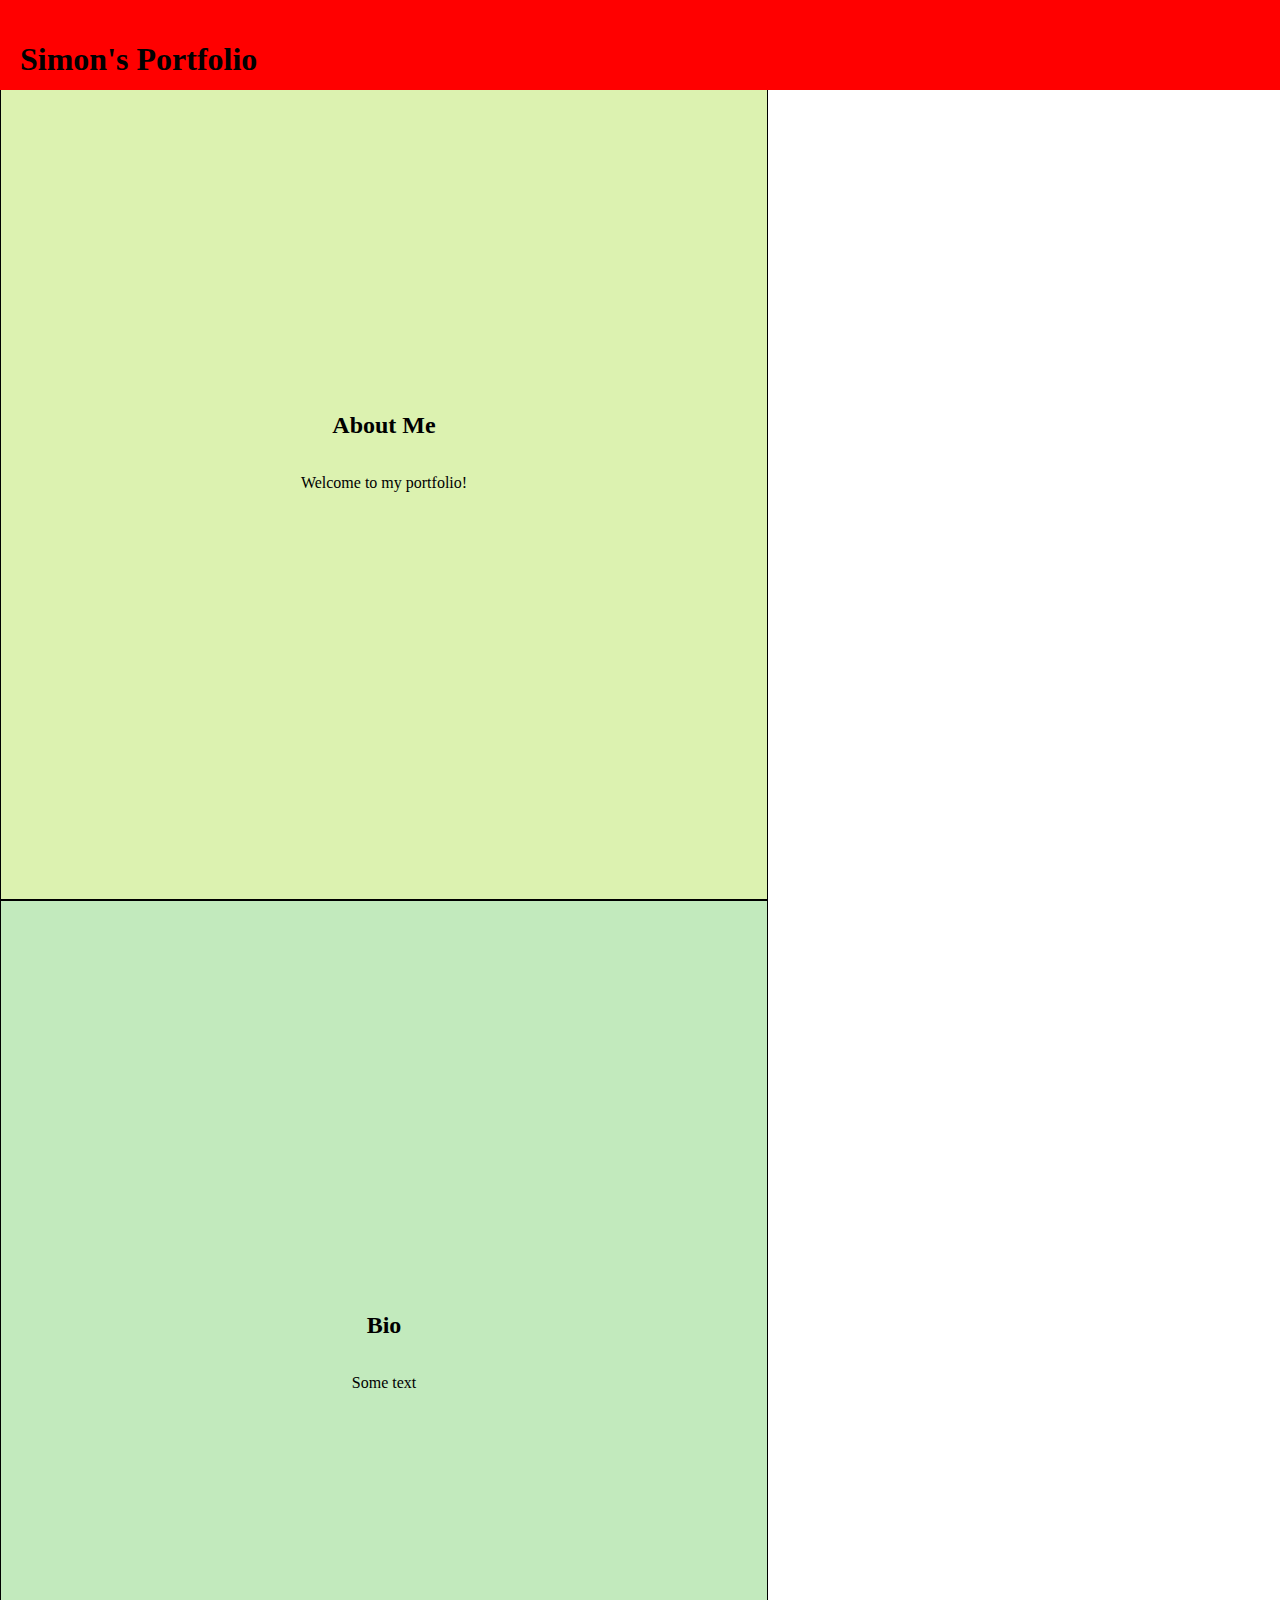
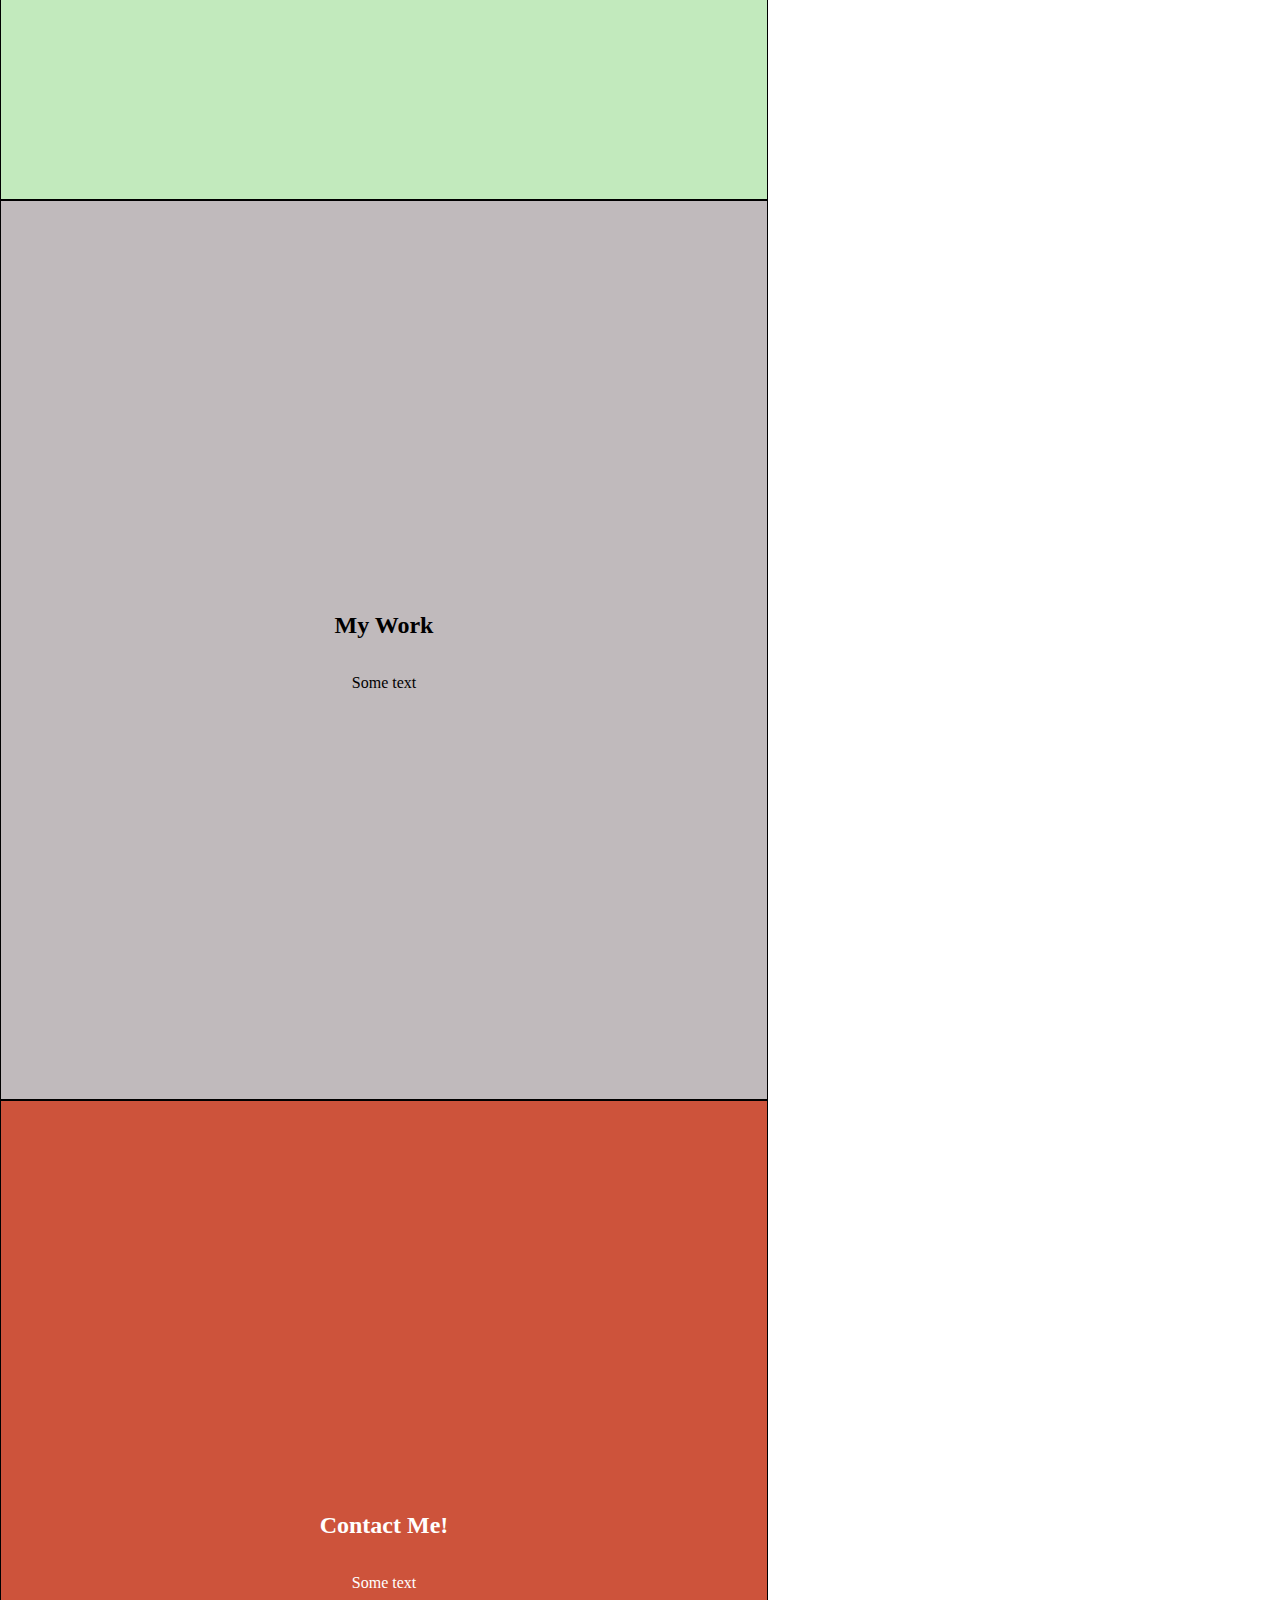
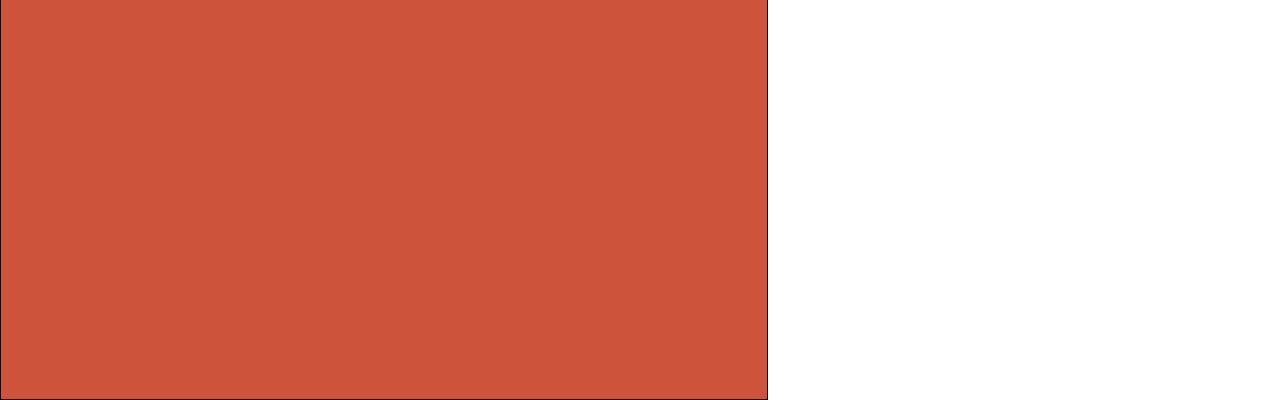
<file: lecture03/03-flexbox/index.html>
<!DOCTYPE html>
<html lang="en" >
<head>
    <meta charset="UTF-8">
    <title>Flexbox Exercise</title>
    <meta name="viewport" content="width=device-width, initial-scale=1.0">
    <link rel="stylesheet" href="style.css">
</head>
<body>
    <main>
        <aside>
            <h1>Simon's Portfolio</p>
        </aside>
        <section id="home">
            <h2>About Me</h2>
            <p>Welcome to my portfolio!</p>
        </section>
        <section id="bio">
            <h2>Bio</h2>
            <p>Some text</p>
        </section>
        <section id="portfolio">
            <h2>My Work</h2>
            <p>Some text</p>
        </section>
        <section id="contact">
            <h2>Contact Me!</h2>
            <p>Some text</p>
        </section>
    </main>
  
</body>
</html>
</file>
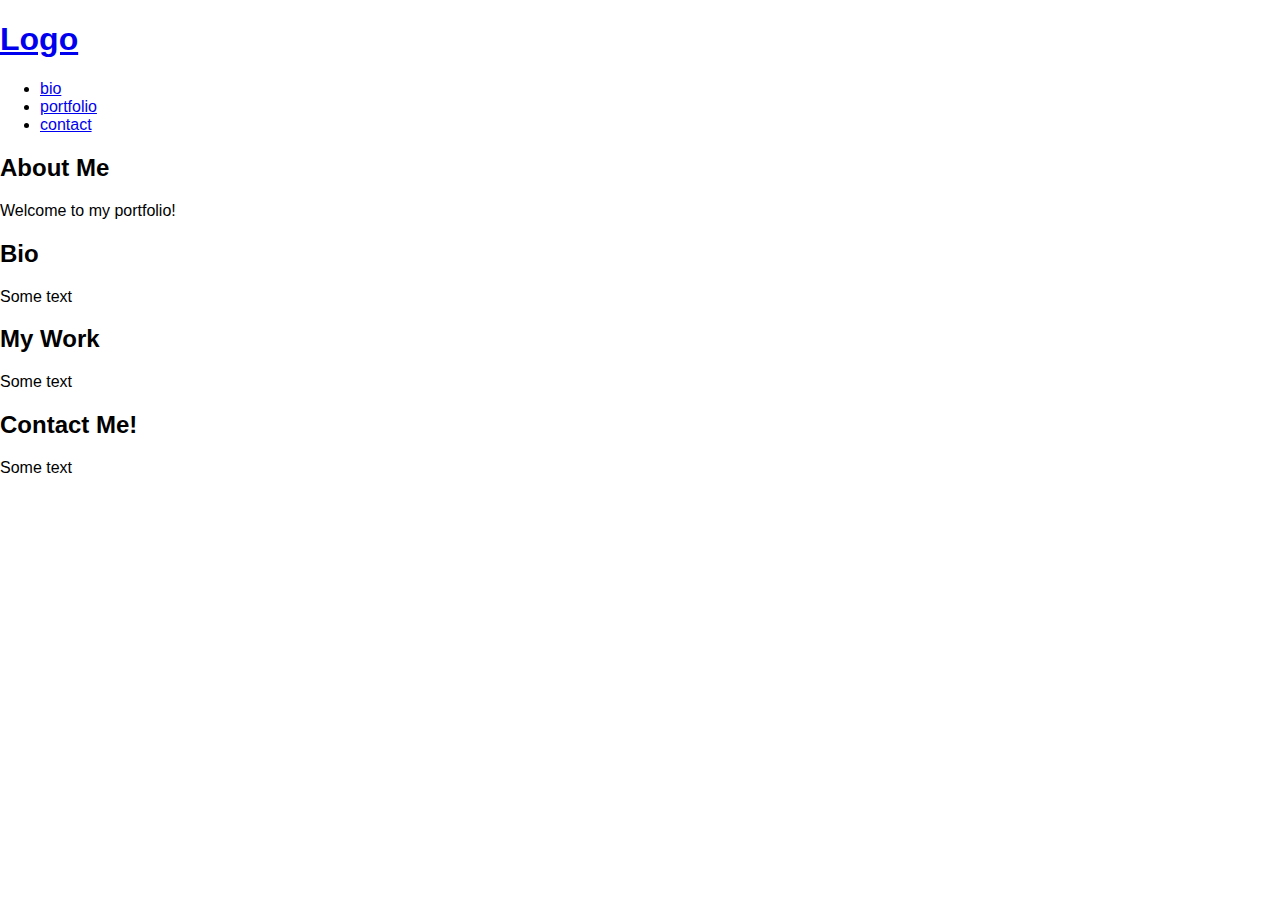
<file: lecture03/06-flexbox-with-navigation/index.html>
<!DOCTYPE html>
<html lang="en" >
<head>
    <meta charset="UTF-8">
    <title>Flexbox Exercise</title>
    <meta name="viewport" content="width=device-width, initial-scale=1.0">
    <link rel="stylesheet" href="https://cdnjs.cloudflare.com/ajax/libs/font-awesome/5.11.2/css/all.min.css">
    <link rel="stylesheet" href="style.css">
</head>
<body>

    <nav>
        <h1><a href="#home">Logo</a></h1>
        
        <ul>
            <li><a href="#bio">bio</a></li>
            <li><a href="#portfolio">portfolio</a></li>
            <li><a href="#contact">contact</a></li>
        </ul>
    </nav>
    <main>
        <section id="home">
            <h2>About Me</h2>
            <p>Welcome to my portfolio!</p>
        </section>
        <section id="bio">
            <h2>Bio</h2>
            <p>Some text</p>
        </section>
        <section id="portfolio">
            <h2>My Work</h2>
            <p>Some text</p>
        </section>
        <section id="contact">
            <h2>Contact Me!</h2>
            <p>Some text</p>
        </section>
    </main>
  
</body>
</html>
</file>
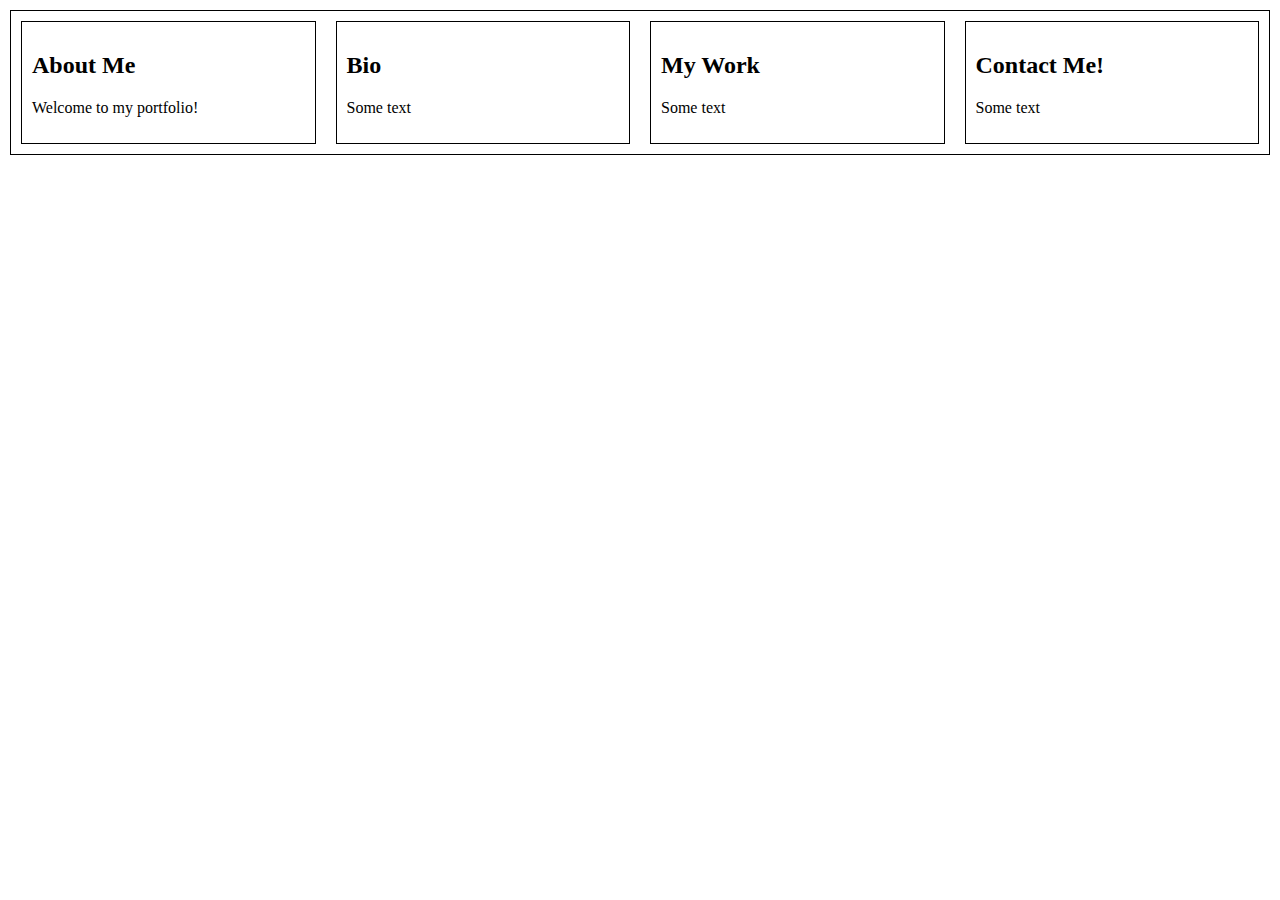
<file: lecture03/answers/03-flexbox/index.html>
<!DOCTYPE html>
<html lang="en" >
<head>
    <meta charset="UTF-8">
    <title>Flexbox Exercise</title>
    <meta name="viewport" content="width=device-width, initial-scale=1.0">
    <link rel="stylesheet" href="style.css">
</head>
<body>
    <main>
        <section id="home">
            <h2>About Me</h2>
            <p>Welcome to my portfolio!</p>
        </section>
        <section id="bio">
            <h2>Bio</h2>
            <p>Some text</p>
        </section>
        <section id="portfolio">
            <h2>My Work</h2>
            <p>Some text</p>
        </section>
        <section id="contact">
            <h2>Contact Me!</h2>
            <p>Some text</p>
        </section>
    </main>
  
</body>
</html>
</file>
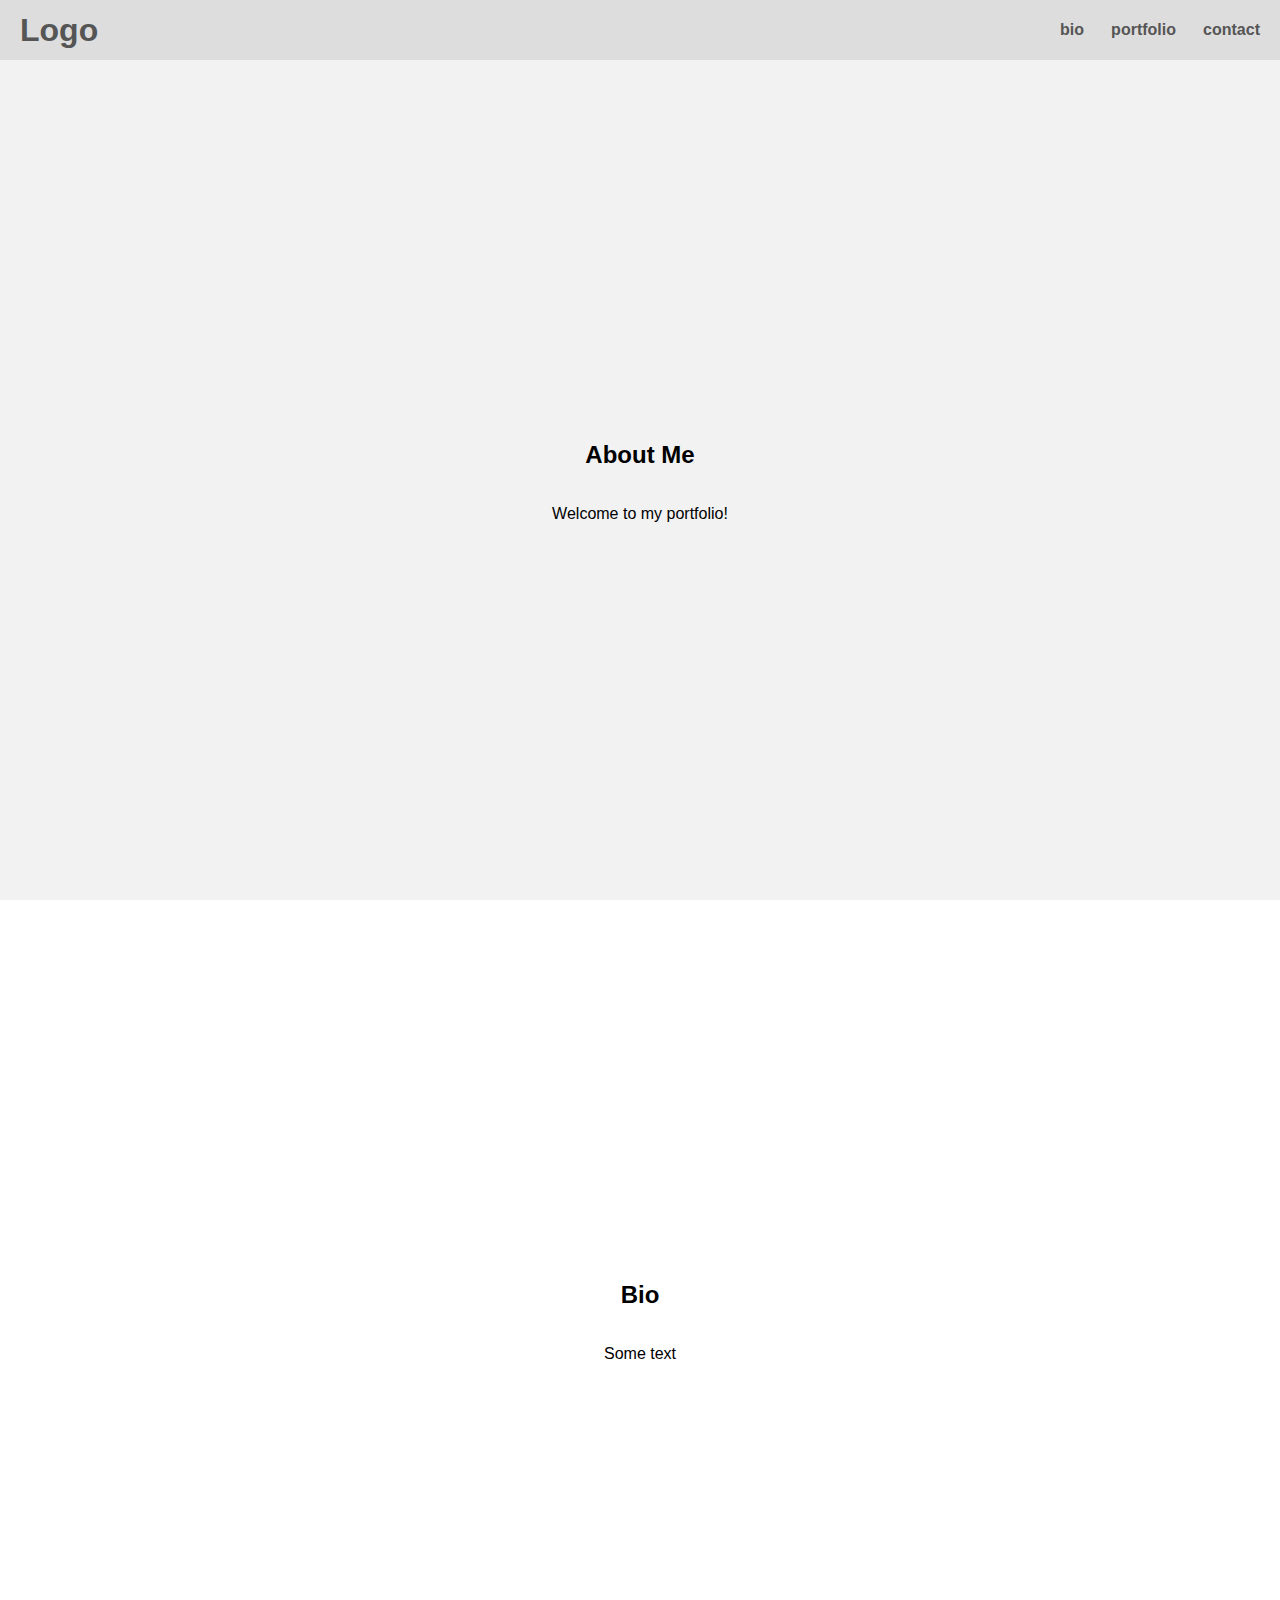
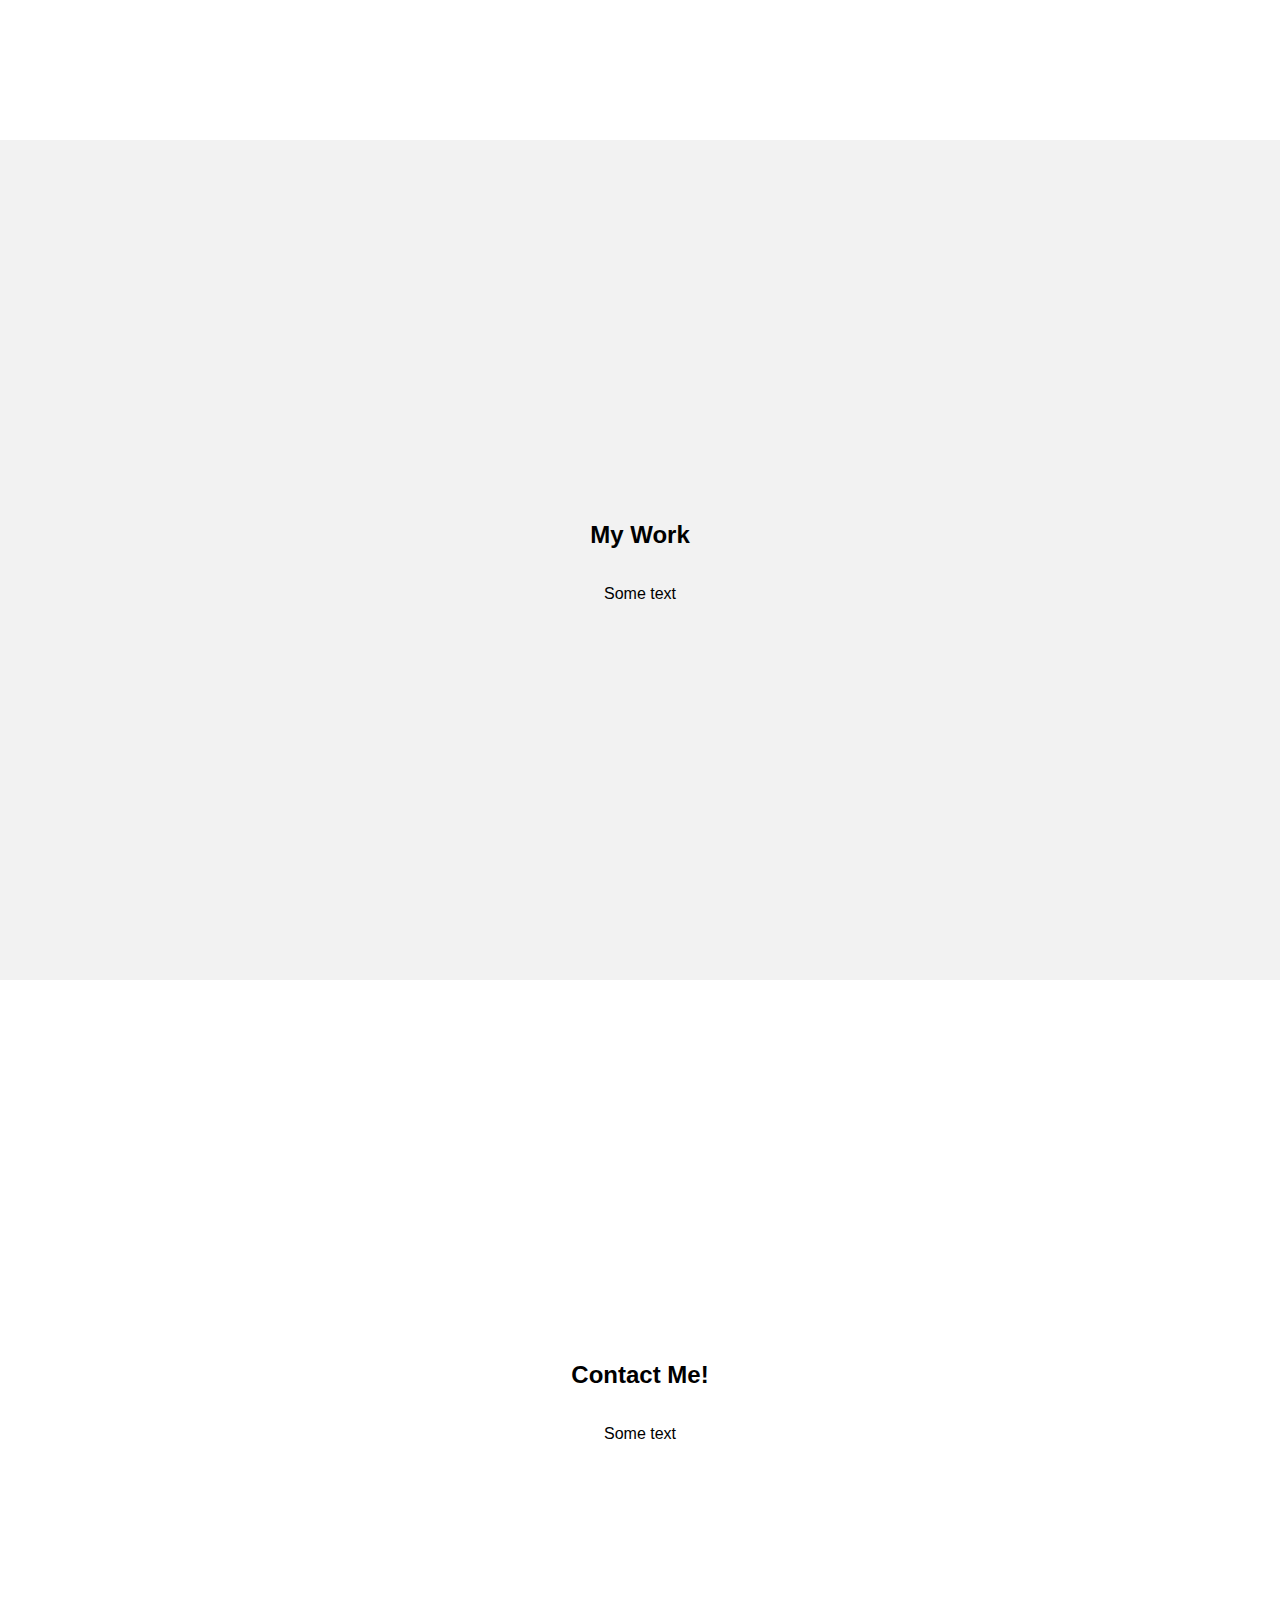
<file: lecture03/answers/06-flexbox-with-navigation/index.html>
<!DOCTYPE html>
<html lang="en" >
<head>
    <meta charset="UTF-8">
    <title>Flexbox Exercise</title>
    <meta name="viewport" content="width=device-width, initial-scale=1.0">
    <link rel="stylesheet" href="https://cdnjs.cloudflare.com/ajax/libs/font-awesome/5.11.2/css/all.min.css">
    <link rel="stylesheet" href="style.css">
</head>
<body>

    <nav>
        <h1><a href="#home">Logo</a></h1>
        
        <ul>
            <li><a href="#bio">bio</a></li>
            <li><a href="#portfolio">portfolio</a></li>
            <li><a href="#contact">contact</a></li>
        </ul>
    </nav>
    <main>
        <section id="home">
            <h2>About Me</h2>
            <p>Welcome to my portfolio!</p>
        </section>

        <section id="bio">
            <h2>Bio</h2>
            <p>Some text</p>
        </section>

        <section id="portfolio">
            <h2>My Work</h2>
            <p>Some text</p>
        </section>

        <section id="contact">
            <h2>Contact Me!</h2>
            <p>Some text</p>
        </section>
    </main>
  
</body>
</html>
</file>
<file: lecture03/03-flexbox/style.css>
/* I add this line to all of my CSS files by default */
body * {
    box-sizing: border-box;
}

body {
    margin: 0;
}

/*main {
    border: solid 4px hotpink;
}

section * {
    border: solid 1px red;
}
*/
section {
    border: solid 1px #000;
    width: 60vw;
    padding: 1%;
    height: 100vh;
    display: flex;
    flex-direction: column;
    justify-content: center;
    align-items: center;
}

aside {
    position: fixed;
    background-color: rgb(255, 0, 0);
    width: 100vw;
    right: 0;
    top: 0;
    height: 10vh;
    padding: 20px;
}

#home {
    background-color: #DCF2B0;
}

#bio {
    background-color: #C2EABD;
}
#portfolio {
    background-color: #C0BABC;
}
#contact {
    background-color: #CD533B;
    color: white;
}
@media only screen and (max-width: 800px) {
    aside {
        display: none;
    }
    section {
        width: 100%;
    }
}

@media only screen and (max-width: 600px) {
    /* Your code here */
}
</file>
<file: lecture03/06-flexbox-with-navigation/style.css>
html {
    scroll-behavior: smooth;
}

body * {
    box-sizing: border-box;
}

body {
    font-family: Arial, Helvetica, sans-serif;
    margin: 0;
}
</file>
<file: lecture03/answers/03-flexbox/style.css>
/* I add this line to all of my CSS files by default */
body * {
    box-sizing: border-box;
}

body {
    margin: 10px;
}

main, section {
    border: solid 1px #000;
}

main {
    display: flex;
    flex-wrap: wrap;
}
section {
    width: calc(25% - 20px); /* accounts for margin */
    margin: 10px;
    padding: 10px;
}

@media only screen and (max-width: 1000px) {
    section {
        width: calc(50% - 20px);
    }
}

@media only screen and (max-width: 600px) {
    section {
        width: 100%;
    }
}
</file>
<file: lecture03/answers/06-flexbox-with-navigation/style.css>
html {
    scroll-behavior: smooth;
}

body * {
    box-sizing: border-box;
}

body {
    font-family: Arial, Helvetica, sans-serif;
    margin: 0;
}

#home, #bio, #portfolio, #contact {
    height: calc(100vh - 60px);
    display: flex;
    flex-direction: column;
    align-items: center;
    justify-content: center;
    scroll-margin-top: 60px;
}

#home, #portfolio {
    background: #f2f2f2;
}
a, a:link, a:hover, a:visited {
    color: #555;
    text-decoration: none;
    font-weight: bold;
}
a:hover{
    color: rgb(101, 36, 145);
    text-decoration: none;
}

nav {
    position: sticky;
    z-index: 100;
    width: 100%;
    background-color: #DDD;
    display: flex;
    justify-content: space-between;
    align-items: center;
    top: 0;
    left: 0;
    height: 60px;
    padding-left: 20px;
    padding-right: 20px;
}

ul {
    list-style: none;
    display: flex;
    width: 200px;
    justify-content: space-between;
}
ul, li, h1 {
    margin: 0px;
    padding: 0px;
}
</file>
